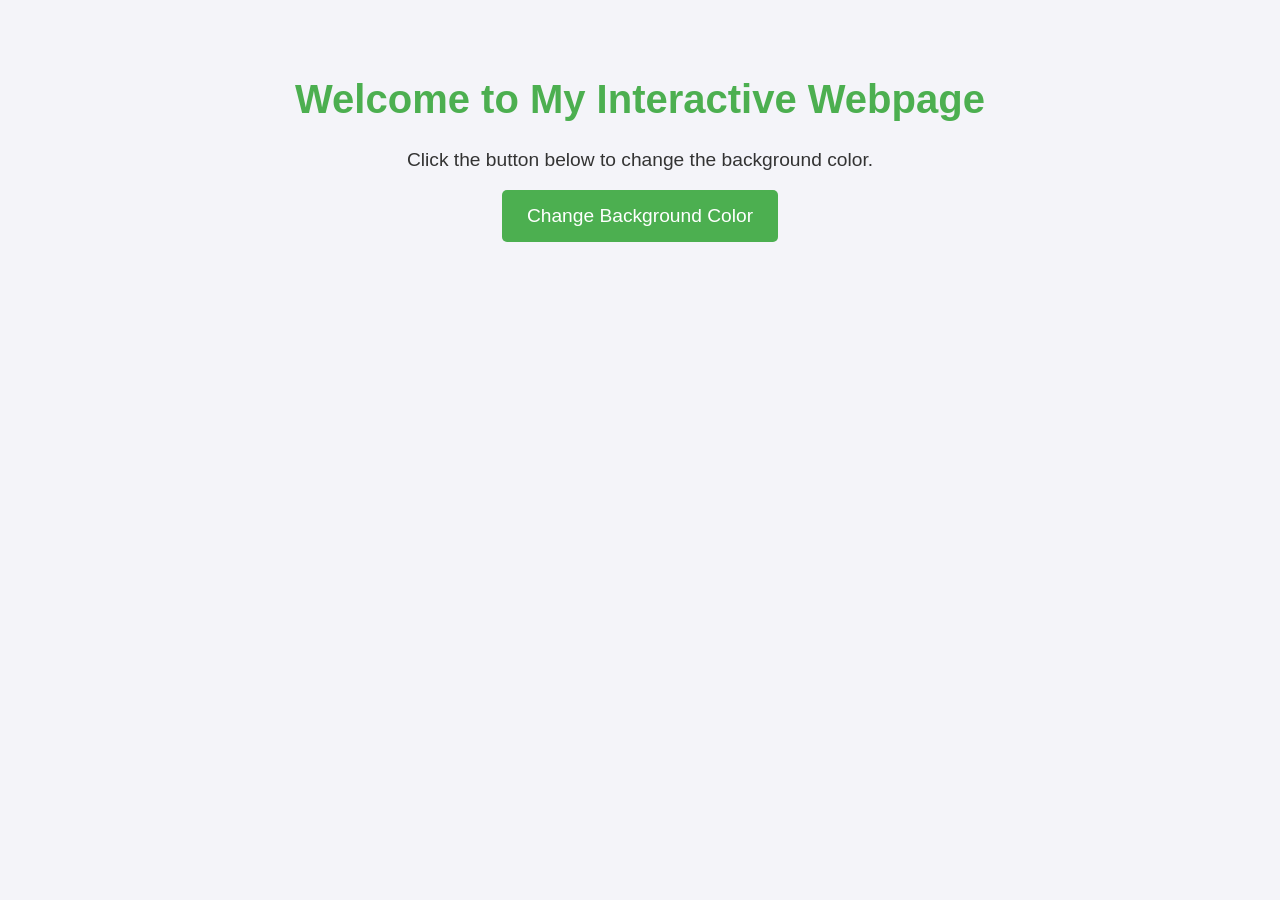
<file: index.html>
<!DOCTYPE html>
<html lang="en">
<head>
    <meta charset="UTF-8">
    <meta name="viewport" content="width=device-width, initial-scale=1.0">
    <title>Interactive Webpage</title>
    <link rel="stylesheet" href="./style.css">
</head>
<body>
    <div class="container">
        <h1>Welcome to My Interactive Webpage</h1>
        <p>Click the button below to change the background color.</p>
        <button id="colorChangeButton">Change Background Color</button>
    </div>

    <script src="./app.js"></script>
</body>
</html>
</file>
<file: style.css>
body {
    font-family: Arial, sans-serif;
    background-color: #f4f4f9;
    color: #333;
    text-align: center;
    margin: 0;
    padding: 0;
}

.container {
    max-width: 800px;
    margin: 0 auto;
    padding: 50px;
}

h1 {
    font-size: 2.5em;
    color: #4CAF50;
}

p {
    font-size: 1.2em;
}

button {
    background-color: #4CAF50;
    color: white;
    font-size: 1.2em;
    padding: 15px 25px;
    border: none;
    cursor: pointer;
    border-radius: 5px;
    transition: background-color 0.3s ease;
}

button:hover {
    background-color: #45a049;
}
</file>
